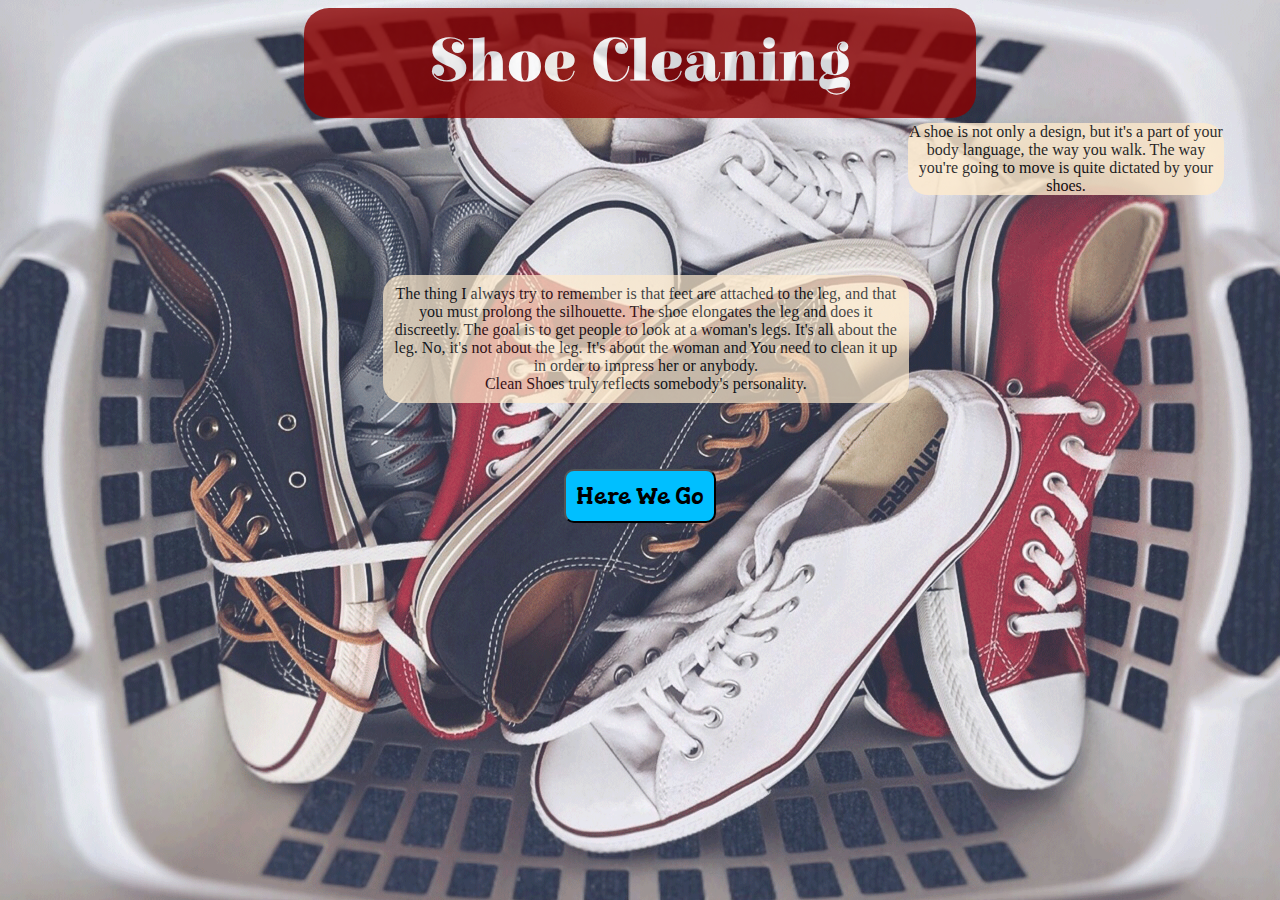
<file: index.html>
<!DOCTYPE html>
<html lang="en">
<head>
    <meta charset="UTF-8">
    <title>Shoe Cleaning</title>
    <link rel="stylesheet" href="css/ShoeLaundrybg.css">
    <link href="https://fonts.googleapis.com/css?family=Elsie+Swash+Caps" rel="stylesheet">
    <link href="https://fonts.googleapis.com/css?family=Niconne" rel="stylesheet">
    <link href="https://fonts.googleapis.com/css?family=Leckerli+One" rel="stylesheet">
    <link href="https://fonts.googleapis.com/css?family=Gorditas" rel="stylesheet">
</head>
<body>
    
    <div>
        <h1 class="head">Shoe Cleaning</h1>
        
        <p class="n1">A shoe is not only a design, but it's a part of your body language, the way you walk. The way you're going to move is quite dictated by your shoes.</p>
        <p class="n2">The thing I always try to remember is that feet are attached to the leg, and that you must prolong the silhouette. The shoe elongates the leg and does it discreetly. The goal is to get people to look at a woman's legs. It's all about the leg. No, it's not about the leg. It's about the woman and You need to clean it up in order to impress her or anybody. <br>Clean Shoes truly reflects somebody's personality.</p>
        <a href="2ndpage.html"><button>Here We Go</button></a>
    </div>
    
    
</body>
</html>
</file>
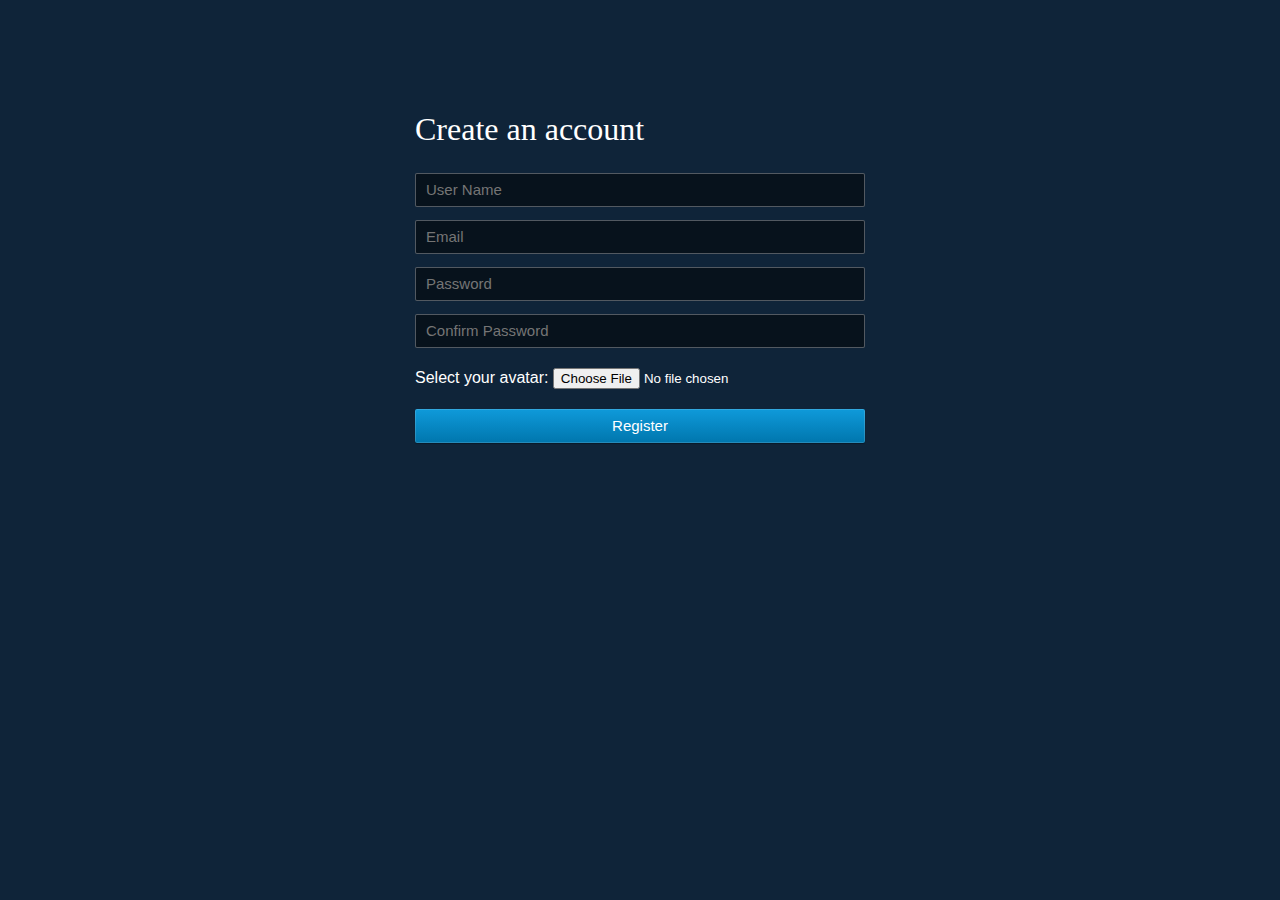
<file: 3rdPage.html>
<!DOCTYPE html>
<html lang="en">
<head>
    <meta charset="UTF-8">
    <title>Register</title>
     <link rel="icon" href="images/icon2.png">
 <link href="//db.onlinewebfonts.com/c/a4e256ed67403c6ad5d43937ed48a77b?family=Core+Sans+N+W01+35+Light" rel="stylesheet" type="text/css"/>
<link rel="stylesheet" href="css/style3.css">
</head>
<body>
<div class="body-content">
  <div class="module">
    <h1>Create an account</h1>
    <form class="form" action="form.php" method="post" enctype="multipart/form-data" autocomplete="off">
      <div class="alert alert-error"></div>
      <input type="text" placeholder="User Name" name="username" required />
      <input type="email" placeholder="Email" name="email" required />
      <input type="password" placeholder="Password" name="password" autocomplete="new-password" required />
      <input type="password" placeholder="Confirm Password" name="confirmpassword" autocomplete="new-password" required />
      <div class="avatar"><label>Select your avatar: </label><input type="file" name="avatar" accept="image/*" required /></div>
      <input type="submit" value="Register" name="register" class="btn btn-block btn-primary" />
    </form>
  </div>
</div>


</body>
</html>
</file>
<file: css/ShoeLaundrybg.css>
body{
    background: url("../images/bg1Op.jpeg")
        no-repeat center center fixed;
    background-size:cover;
    
}

div{
/*    background-color: #daf5fb;*/
    border-radius: 6px;
    text-align: center;
     margin: 0 auto;
}

.head{
    background-color: darkred;
    opacity:0.8;
    width: 50%;
    border-radius: 25px;
    z-index: 1;
}

h1{ 
    z-index: 2;
    text-align: center;
    padding: 20px;
    margin: 0 auto;
    font-size: 3.8em;
   font-family: 'Elsie Swash Caps', cursive;
    color:white;
    
}

.n1{
    margin-top: 5px;
    margin-left: 900px;
    background-color: blanchedalmond;
    width:25%;
    opacity: 0.8;
    border-radius: 20px;
    
}

.n1 p{
    text-align: right;
    margin-top: 0.1px;
    color:#a3181a;
    font-size: 1.5em;
    font-family: 'Niconne', cursive;
   
    
}

.n2{
    margin-top: 80px;
    margin-left: 375px;
    background-color: blanchedalmond;
    width:40%;
    opacity: 0.7;
    border-radius: 20px;
    padding:10px;
    
}

.n2 p{
    z-index: 2;
    text-align: center;
    color:black;
    font-size: 2em;
    font-family: 'Leckerli One', cursive;
   
    
}



   a button {
     margin-top: 50px;
    border-radius: 10px;
    background-color: deepskyblue;
    padding: 10px;
    font-size: 1.5em;
    color:black;
    font-family: 'Gorditas', cursive;
/*    margin:  0 auto;*/
        
        }
a:hover button{
    background-color: firebrick;
}
</file>
<file: css/style3.css>
EDIT ON
 *{  
  margin:0;
  padding:0;
}

h1 {
  font-size: 2em;
  font-family: "Core Sans N W01 35 Light";
  font-weight: normal;
  margin: .67em 0;
  display: block;
}

#registered {
    margin-top: 50px;
}

#registered img {
    margin-bottom: 0px;
    width: 100px;
    height: 100px;
}

#registered span {
    clear: both;
    display: block;
}

img {
    margin-bottom: 20px;
}

.avatar {
    margin: 10px 0 20px 0;
}

.module{
  position:relative;
  top:10%;    
  height:65%;
  width:450px;
  margin-left:auto;
  margin-right:auto;
}

.user {
    color: #66d8fc;
    font-weight: bold;
}

.userlist {
    float:left;
    padding: 30px;
}

.userlist span {
    color: #0590fc;
}

.welcome{
  position:relative;
  top:30%;    
  height:65%;
  width:900px;
  margin-left:auto;
  margin-right:auto;
  margin-top: 50px;
}

::-moz-selection {
  background: #19547c;
}
::selection {
  background: #19547c;
}
input::-moz-selection {
  background: #037db6;
}
input::selection {
  background: #037db6;
}

body{
  color: #fff;
  background-color:#f0f0f0;
  font-family:helvetica;
  background:url('http://clevertechie.com/img/bnet-bg.jpg') #0f2439 no-repeat center top;
}

.body-content{
  position:relative;
  top:20px;
  height:700px;
  width:800px;
  margin-left:auto;
  margin-right:auto; 
  background: transparent;
}

select,
textarea,
input[type="text"],
input[type="password"],
input[type="email"]
{
  height:30px;
  width:100%;;
  display: inline-block;
  vertical-align: middle;
  height: 34px;
  padding: 0 10px;
  margin-top: 3px;
  margin-bottom: 10px;
  font-size: 15px;
  line-height: 20px;
  border: 1px solid rgba(255, 255, 255, 0.3);
  background-color: rgba(0, 0, 0, 0.5);
  color: rgba(255, 255, 255, 0.7);
  -moz-box-sizing: border-box;
  box-sizing: border-box;
  border-radius: 2px;
}

select,
textarea,
input[type="text"],
input[type="password"],
input[type="email"] {
  -webkit-appearance: none;
  -moz-appearance: none;
  -ms-appearance: none;
  appearance: none;
  -webkit-transition: background-position 0.2s, background-color 0.2s, border-color 0.2s, box-shadow 0.2s;
  transition: background-position 0.2s, background-color 0.2s, border-color 0.2s, box-shadow 0.2s;
}
select:hover,
textarea:hover,
input[type="text"]:hover,
input[type="password"]:hover,
input[type="email"]:hover {
  border-color: rgba(255, 255, 255, 0.5);
  background-color: rgba(0, 0, 0, 0.5);
  color: rgba(255, 255, 255, 0.7);
}
select:focus,
textarea:focus,
input[type="text"]:focus,
input[type="password"]:focus,
input[type="email"]:focus {
  border: 2px solid;
  border-color: #1e5f99;
  background-color: rgba(0, 0, 0, 0.5);
  color: #ffffff;
}
.btn {
  text-overflow: ellipsis;
  white-space: nowrap;
  overflow: hidden;
  margin: 3px 0;
  padding: 6px 20px;
  font-size: 15px;
  line-height: 20px;
  height: 34px;
  background-color: rgba(0, 0, 0, 0.15);
  color: #00aeff;
  border: 1px solid rgba(255, 255, 255, 0.15);
  box-shadow: 0 0 rgba(0, 0, 0, 0);
  border-radius: 2px;
  -webkit-transition: background-color 0.2s, box-shadow 0.2s, background-color 0.2s, border-color 0.2s, color 0.2s;
  transition: background-color 0.2s, box-shadow 0.2s, background-color 0.2s, border-color 0.2s, color 0.2s;
}
.btn.active,
.btn:active {
  padding: 7px 19px 5px 21px;
}
.btn.disabled:active,
.btn[disabled]:active,
.btn.disabled.active,
.btn[disabled].active {
  padding: 6px 20px !important;
}
.btn:hover,
.btn:focus {
  background-color: rgba(0, 0, 0, 0.25);
  color: #ffffff;
  border-color: rgba(255, 255, 255, 0.3);
  box-shadow: 0 0 rgba(0, 0, 0, 0);
}
.btn:active,
.btn.active {
  background-color: rgba(0, 0, 0, 0.15);
  color: rgba(255, 255, 255, 0.8);
  border-color: rgba(255, 255, 255, 0.07);
  box-shadow: inset 1.5px 1.5px 3px rgba(0, 0, 0, 0.5);
}
.btn-primary {
  background-color: #098cc8;
  color: #ffffff;
  border: 1px solid transparent;
  box-shadow: 0 0 rgba(0, 0, 0, 0);
  border-radius: 2px;
  -webkit-transition: background-color 0.2s, box-shadow 0.2s, background-color 0.2s, border-color 0.2s, color 0.2s;
  transition: background-color 0.2s, box-shadow 0.2s, background-color 0.2s, border-color 0.2s, color 0.2s;
  background-image: -webkit-linear-gradient(top, #0f9ada, #0076ad);
  background-image: linear-gradient(to bottom, #0f9ada, #0076ad);
  border: 0;
  box-shadow: 0 1px 1px rgba(0, 0, 0, 0.3), 0 0 0 1px rgba(255, 255, 255, 0.15) inset;
}
.btn-primary:hover,
.btn-primary:focus {
  background-color: #21b0f1;
  color: #ffffff;
  border-color: transparent;
  box-shadow: 0 0 rgba(0, 0, 0, 0);
}
.btn-primary:active,
.btn-primary.active {
  background-color: #006899;
  color: rgba(255, 255, 255, 0.7);
  border-color: transparent;
  box-shadow: inset 1.5px 1.5px 3px rgba(0, 0, 0, 0.5);
}
.btn-primary:hover,
.btn-primary:focus {
  background-image: -webkit-linear-gradient(top, #37c0ff, #0097dd);
  background-image: linear-gradient(to bottom, #37c0ff, #0097dd);
}
.btn-primary:active,
.btn-primary.active {
  background-image: -webkit-linear-gradient(top, #006ea1, #00608d);
  background-image: linear-gradient(to bottom, #006ea1, #00608d);
  box-shadow: 1px 1px 2px rgba(0, 0, 0, 0.6) inset, 0 0 0 1px rgba(255, 255, 255, 0.07) inset;
}
.btn-block {
  display: block;
  width: 100%;
  padding-left: 0;
  padding-right: 0;
}

.alert {
  -moz-box-sizing: border-box;
  box-sizing: border-box;
  padding: 4px 20px 4px 20px;
  font-size: 13px;
  line-height: 20px;
  margin-bottom: 20px;
  text-shadow: none;
  position: relative;
  background-color: #272e3b;
  color: rgba(255, 255, 255, 0.7);
  border: 1px solid #000;
  box-shadow: 0 0 0 1px #363d49 inset, 0 5px 10px rgba(0, 0, 0, 0.75);
}
.alert-error {
  color: #f00;
  background-color: #360e10;
  box-shadow: 0 0 0 1px #551e21 inset, 0 5px 10px rgba(0, 0, 0, 0.75);
}
.alert:empty{
    display: none;
}
.alert-success {
  color: #21ec0c;
  background-color: #15360e;
  box-shadow: 0 0 0 1px #2a551e inset, 0 5px 10px rgba(0, 0, 0, 0.75);
}
</file>
